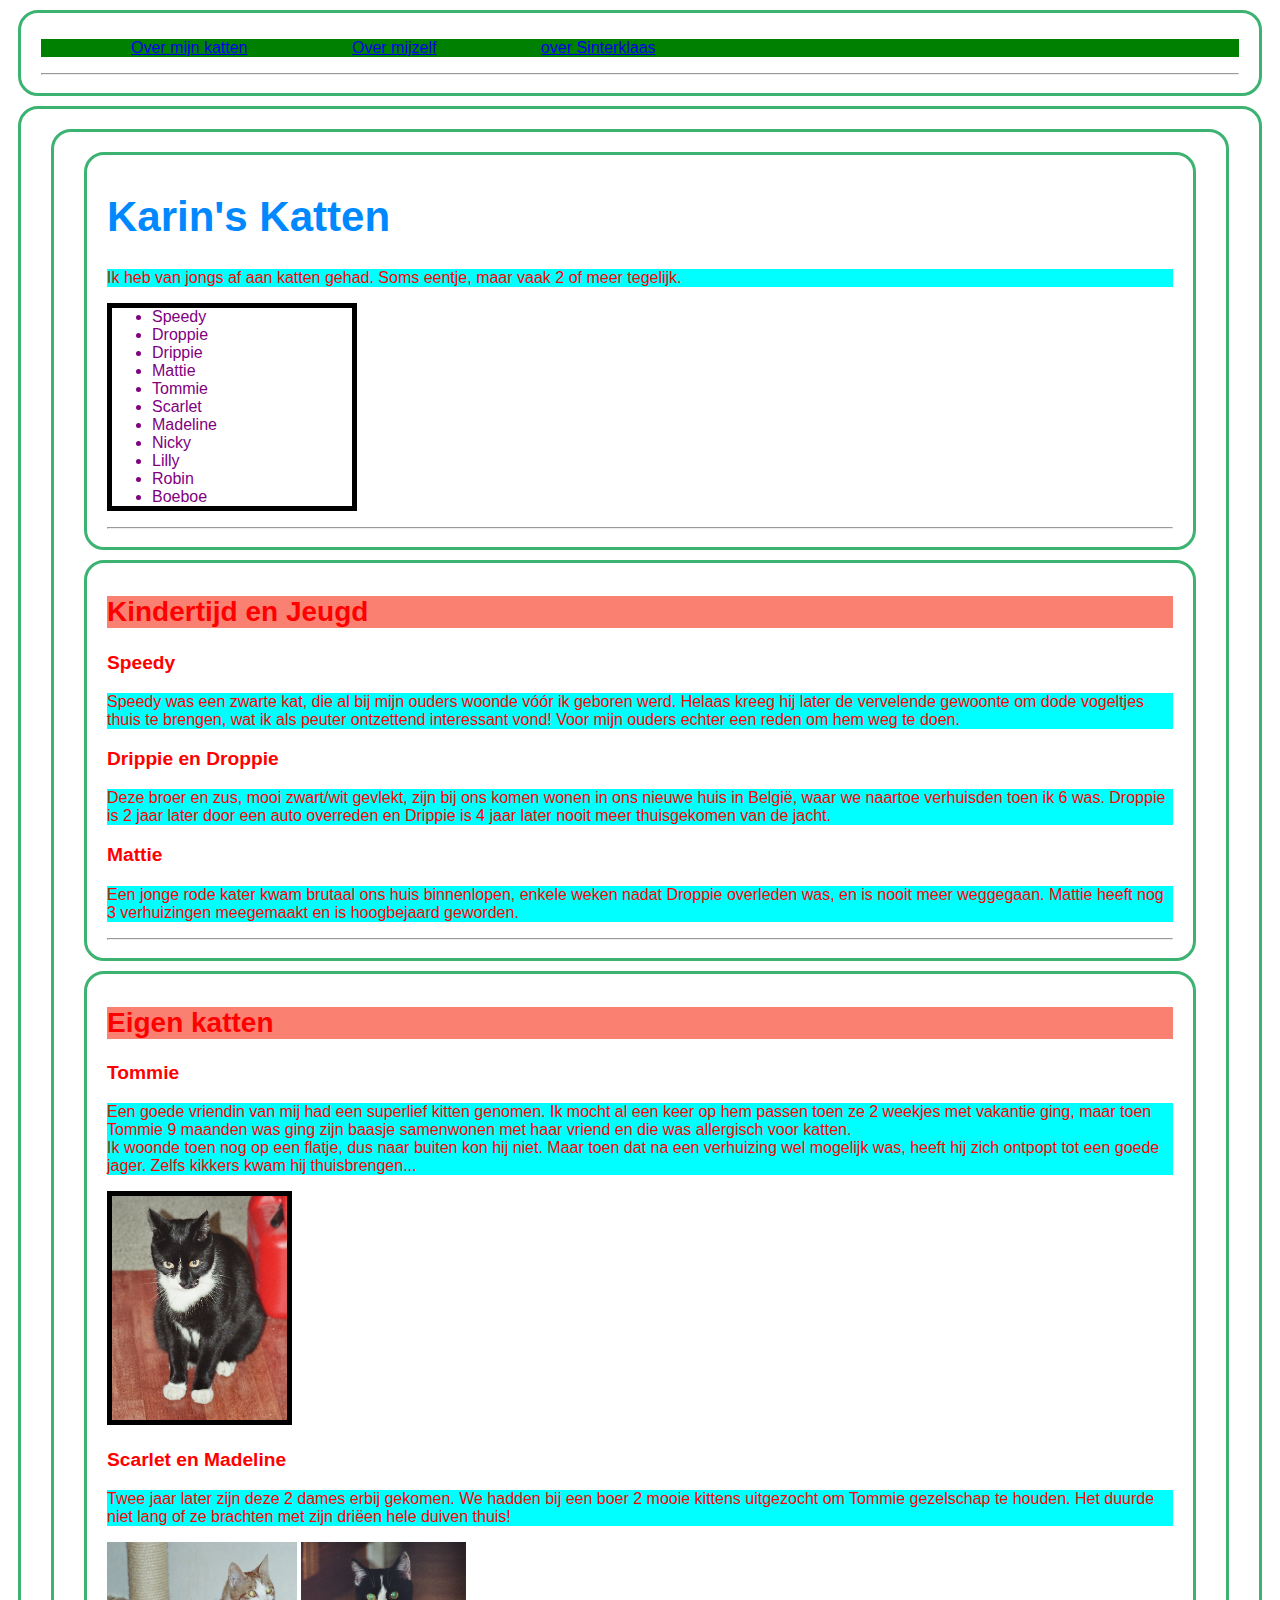
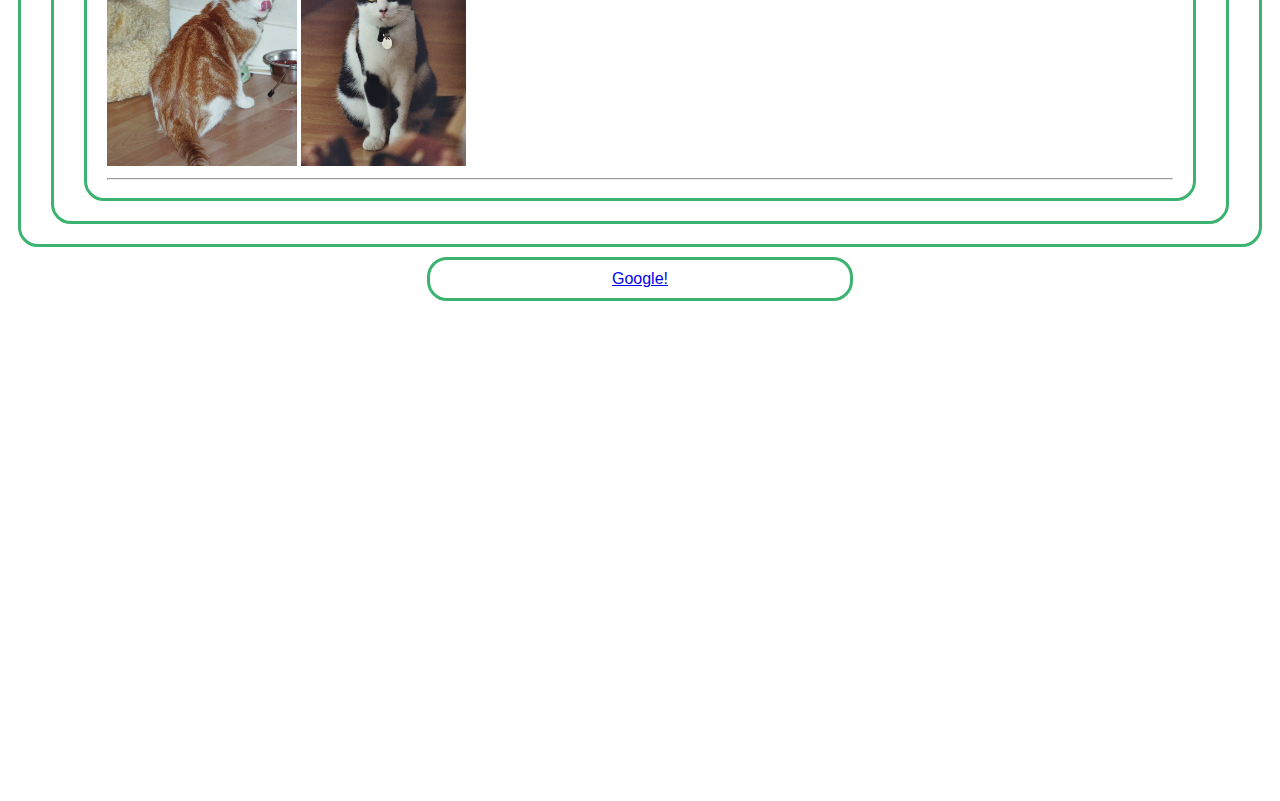
<file: index.html>
<!DOCTYPE html>
<html>

<head>
    <title> Mijn katten </title>
    <link rel="stylesheet" type="text/css" href="styles.css">
</head>

<body>
    <header>
        <nav id="green-background">
            <ul>
                <li><a href="index.html">Over mijn katten</a></li>
                <li><a href="about.html">Over mijzelf</a></li>
                <li><a href="https://nl.wikipedia.org/wiki/Sinterklaas">over Sinterklaas</a></li>
            </ul>
        </nav>
        <hr>
    </header>
    <main>
        <article>
            <header>
                <h1>Karin's Katten</h1>
                <p>Ik heb van jongs af aan katten gehad. Soms eentje, maar vaak 2 of meer tegelijk.</p>
                <ul class="black-border">
                    <li>Speedy</li>
                    <li>Droppie</li>
                    <li>Drippie</li>
                    <li>Mattie</li>
                    <li>Tommie</li>
                    <li>Scarlet</li>
                    <li>Madeline</li>
                    <li>Nicky</li>
                    <li>Lilly</li>
                    <li>Robin</li>
                    <li>Boeboe</li>
                </ul>
                <hr>
            </header>
            <section>
                <h2>Kindertijd en Jeugd</h2>
                <h3>Speedy</h3>
                <p>Speedy was een zwarte kat, die al bij mijn ouders woonde vóór ik geboren werd. Helaas kreeg hij later
                    de
                    vervelende gewoonte om dode vogeltjes thuis te brengen, wat ik als peuter ontzettend interessant
                    vond! Voor mijn
                    ouders echter een reden om hem weg te doen.</p>
                <h3>Drippie en Droppie</h3>
                <p>Deze broer en zus, mooi zwart/wit gevlekt, zijn bij ons komen wonen in ons nieuwe huis in België,
                    waar we naartoe
                    verhuisden toen ik 6 was. Droppie is 2 jaar later door een auto overreden en Drippie is 4 jaar later
                    nooit meer
                    thuisgekomen van de jacht.</p>
                <h3>Mattie</h3>
                <p>Een jonge rode kater kwam brutaal ons huis binnenlopen, enkele weken nadat Droppie overleden was, en
                    is nooit
                    meer weggegaan. Mattie heeft nog 3 verhuizingen meegemaakt en is hoogbejaard geworden. </p>
                <hr>
            </section>
            <section>
                <h2>Eigen katten</h2>
                <h3>Tommie</h3>
                <p>Een goede vriendin van mij had een superlief kitten genomen. Ik mocht al een keer op hem passen toen
                    ze 2 weekjes
                    met vakantie ging, maar toen Tommie 9 maanden was ging zijn baasje samenwonen met haar vriend en die
                    was
                    allergisch voor katten.<br>
                    Ik woonde toen nog op een flatje, dus naar buiten kon hij niet. Maar toen dat na een verhuizing wel
                    mogelijk
                    was, heeft hij zich ontpopt tot een goede jager. Zelfs kikkers kwam hij thuisbrengen... </p>
                <img src="Tommie.jpg" height="224" alt="Foto van een zwart/witte kater" class="black-border">
                <h3>Scarlet en Madeline</h3>
                <p>Twee jaar later zijn deze 2 dames erbij gekomen. We hadden bij een boer 2 mooie kittens uitgezocht om
                    Tommie
                    gezelschap te houden. Het duurde niet lang of ze brachten met zijn driëen hele duiven thuis!</p>
                <img src="Maddie.jpg" height="224" alt="Foto van een rode poes">
                <img src="Scarlet.jpg" height="224" alt="foto van een zwart/witte poes">
                <hr>
            </section>
        </article>
    </main>
    <footer>
        <a href="https://www.google.com">Google!</a>
    </footer>
</body>

</html>
</file>
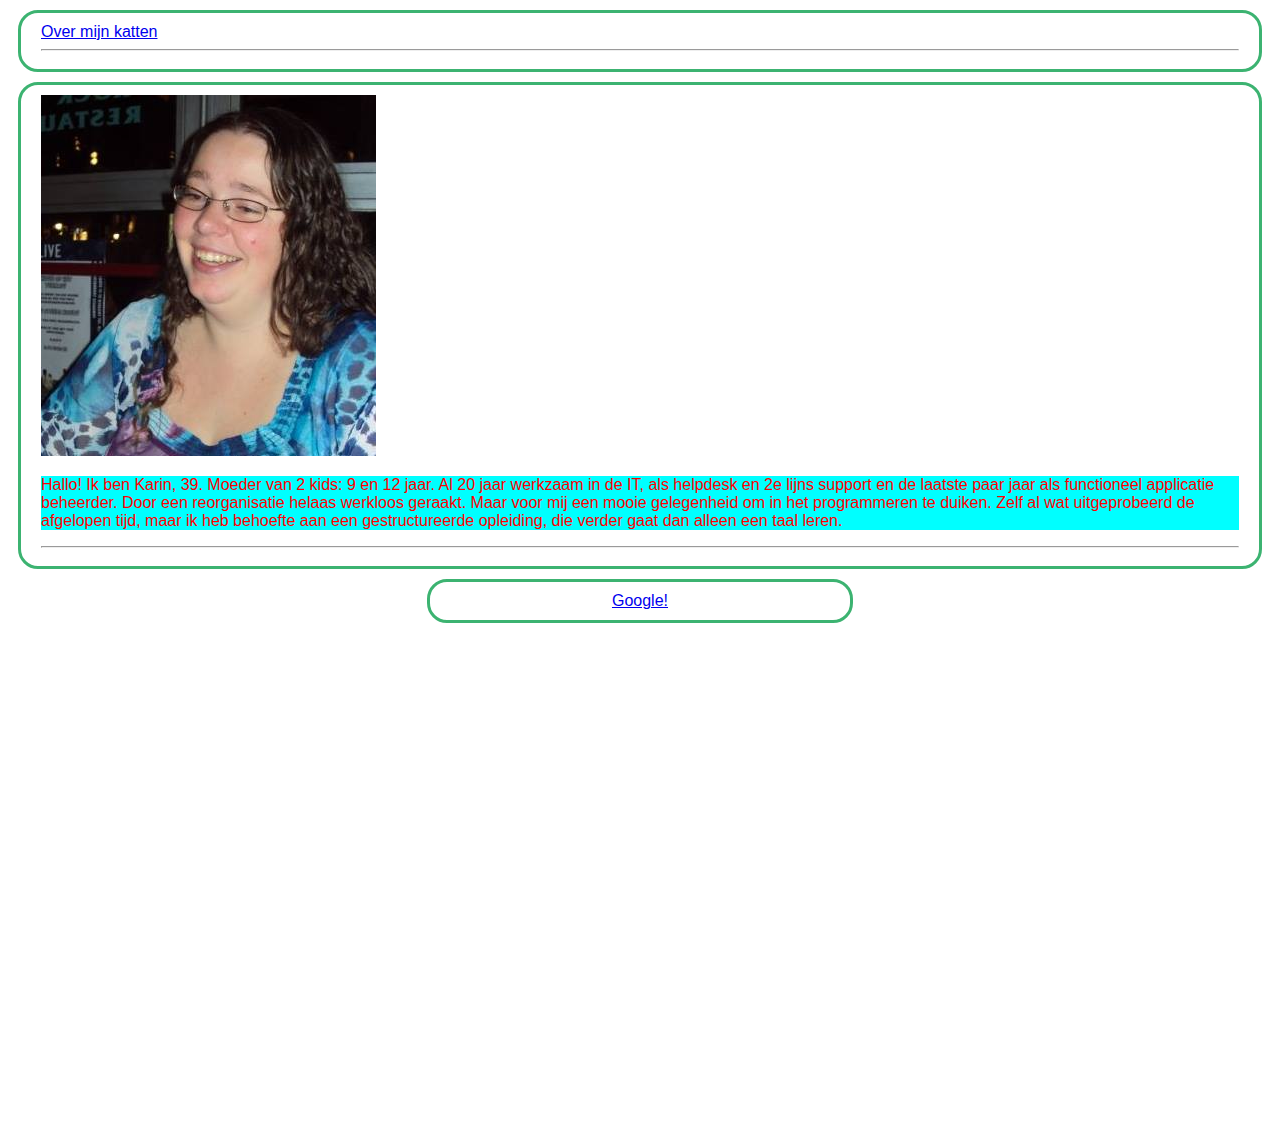
<file: about.html>
<!DOCTYPE html>
<html>

<head>
    <title> Over Karin </title>
    <link rel="stylesheet" type="text/css" href="styles.css">
</head>

<body>
    <header>
        <nav>
            <a href="index.html">Over mijn katten</a>
        </nav>
        <hr>
    </header>
    <main>
        <img src="Karin.jpg">
        <p>Hallo! Ik ben Karin, 39. Moeder van 2 kids: 9 en 12 jaar. Al 20 jaar werkzaam in de IT, als helpdesk en 2e
            lijns
            support en de laatste paar jaar als functioneel applicatie beheerder. Door een reorganisatie helaas werkloos
            geraakt. Maar voor mij een mooie gelegenheid om in het programmeren te duiken. Zelf al wat uitgeprobeerd de
            afgelopen tijd, maar ik heb behoefte aan een gestructureerde opleiding, die verder gaat dan alleen een taal
            leren.</p>
        <hr>
    </main>
    <footer>
        <a href="https://www.google.com">Google!</a>
    </footer>
</body>

</html>
</file>
<file: styles.css>
body { 
    
    color: red;
    font-family: Comic Sans MS, Impact, sans-serif;
    margin-bottom: 500px;
}

.black-border {
    border: 5px solid black;
}

#green-background {
    background-color: green;
}

nav ul li {
    display: inline;
    padding: 0px 50px;
}

p {
    background-color: cyan;
}

h1 {
    font-size: 42px;
    color: #0088FF;
}

h2 {
    font-size: 28px;
    background-color: salmon;
}

h3 {
    font-size: larger;
}

ul.black-border {
    width: 200px;
    color: purple
}

main, header, article, section, footer {
    border: 3px solid mediumseagreen;
    border-radius: 20px;
    margin: 10px;
    padding-top: 10px;
    padding-right: 20px;
    padding-bottom: 10px;
    padding-left: 20px;
    padding: 10px 20px;
}

footer {
    margin:auto;
    width: 30%;
    min-width: 100px;
    text-align: center;
}
</file>
